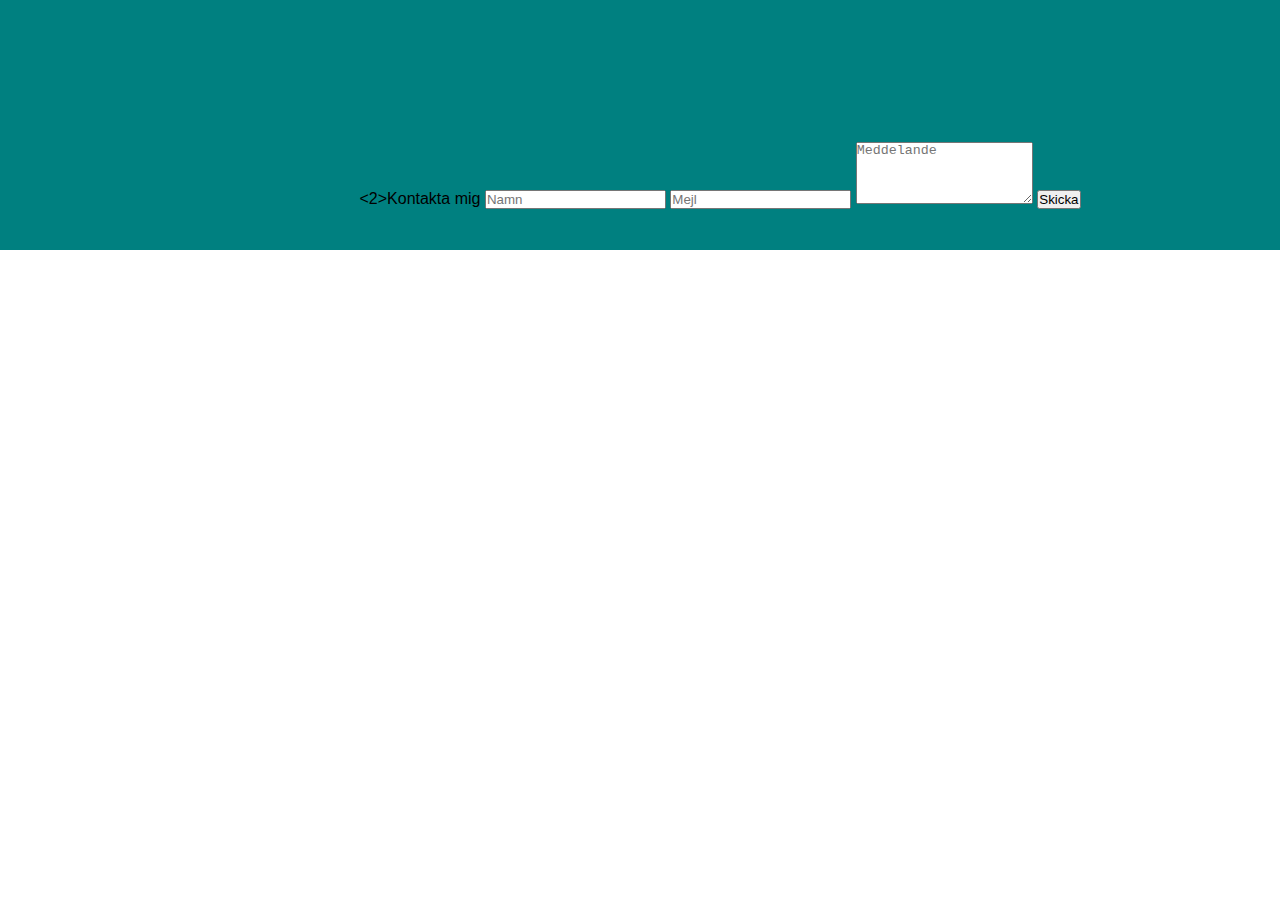
<file: kontakt.html>
<!DOCTYPE html>
<html lang="en">
<head>
    <meta charset="UTF-8">
    <meta name="viewport" content="width=device-width, initial-scale=1.0">
    <link rel="stylesheet" href="style.css">
    <title>Nina Minör Konst och Design</title>
    <meta name="description" content="Place the meta description text here.">
    <meta name=”robots” content="index, follow">
</head>

<body>
    <div class="formular">
        <form>
            <2>Kontakta mig</h2>
            <input type="text" id="namn" placeholder="Namn" required>
            <input type="email" id="mejl" placeholder="Mejl" required>
            <textarea id="meddelande" rows="4" placeholder='Meddelande'></textarea>
            <button type="submit">Skicka</button>
        </form>
    </div>

</body>
</html>
</file>
<file: style.css>
* {
    padding: 0;
    margin: 0;
    text-decoration: none;
    list-style: none;
}


body {
    font-family: 'Open Sans', sans-serif;
    background-color:white;
}


.farg {
    background-color: cadetblue;
    height: 300px;
    padding-top: 100px;
}

.kontakt {
    float: left;
}

.gap {
 padding-top: 80px ;
}


.rubrik {
    position: center;
    text-align: center;
    color:black;
}


nav {
    background: black;
    height: 80px;
    position: fixed;
    top: 0px;
    width: 100%;
    opacity: 0.4;
}

nav img{
    height: 80px;
    position: absolute;
    /*top: 10px;*/
    left: 20px;
}

nav ul{
    float: right;
    margin-right: 25px;
}

nav ul li{
    display: inline-block;
    line-height: 80px;
    margin: 0 15px;
}

nav ul li a{
    position: relative;
    color: white;
    font-size: 15px;
    padding: 5px 0;
    text-transform: uppercase;
}

nav ul li a:before{
    position: absolute;
    content: '';
    left: 0;
    bottom: 0;
    height: 3px;
    width: 100%;
    background: orangered;
    transform: scaleX(0);
    transform-origin: right;
    transition: transform .4s linear;
}   

nav ul li a:hover:before{
    transform: scaleX(1);
    transform-origin: left;
}


@media (max-width: 1118px) {
    nav img {
        left: 8%;
        }
}


@media (max-width: 994px) {
    nav img {
        left: 6%;
        top: 20px;
        width: 130px;
    }

    nav ul li a{
    font-size: 17px;  /*Kolla rimlig ändring i font size.*/
    }
}

/*

@media (max-width: 860px) {
    label btn{            
        display: block;
    }


    /*
ul{
    position: fixed;
    width: 100%;
    height: 100vh;
    background: lightslategrey;
    top: 80px;
    left: 0;
    text-align: center;
}


nav ul li{
    display: block;
    margin: 50px 0;
    line-height: 30px;
}


nav ul li a{
    font-size: 20px;
}

*/


.nav ul {
    right: -450px;
    display: none;
}


nav ul li {
    right: -450px;
    display: none;

}






.ikon {
    height: 50px;
    width: 50px;
    top: 50%;
    right: 50%;
   /* margin-left: auto; */
   right: 10px;  /*egen*/
    position:absolute;
    z-index: 8;
    cursor: pointer;
}

.ikon span{
    height: 5px;
    width: 50px;
    background-color: white;
    border-radius: 25px;
    position: absolute;
    top: 50%;
    left: 50%;
    transform: translate(-50%, -50%);
    transition: .3s ease;

}

.ikon span:nth-child(1) {
    top: 25%;
}

.ikon span:nth-child(3) {
    top: 75%;
}


.ikon.active span:nth-child(1){
    top:50%;
}

.ikon.active span:nth-child(2){
    opacity:0;
}

.ikon.active span:nth-child(3) {
    top: 50%;
    transform: translate(-50%, 50%) rotate(-45deg);
}


.meny {
    background-color:black;
    height: 100vh;
    width: 100%;
    max-width: 450px;
    position: fixed;
    top: 0;
    left: -450px;
    display: flex;
    flex-direction: column;
    justify-content: center;
    align-items: center;
    font-size: 3rem;
    transition: .3s ease;
}

.meny.active{
    left:0;
}



}


.intro {
    width: 100%;
    height: 150px;
    background-color:slategray;
    padding-top: 100px;
    padding-left: 80px;
}




.footer {
    background-color: black;
    color: white;
    /*position: fixed;*/
    bottom: 0px;
    left: 0px;
    width: 100%;
    text-align: center;
    padding: 14px;
}

/*  av någon anledning gör att man kan köra ut i kanterna alltså att studsar ut
main {
    margin-top: 100px;
    margin-bottom: 75px;
}
*/

.container {
    width: 100%;
    min height: 100vh;
    display: flex;
    align-items: center;
    justify-content: center;
    padding-top: 20px;
    /* padding: 50px 8%; */
    padding-left: 80px;
    padding-right: 80px;
}


.bilder {
    display:grid;
    grid-template-columns: repeat(auto-fill, minmax(250px, 1fr));
    grid-gap: 30px;
    column-count: 3;

}

.bilder img {
    width: 100%;
}

.bilder .bild:hover img {
    opacity: .5;
  }




.lightbox {
    position: fixed;
    max-width: 700px;
    width: 100%;
    top: 50%;
    left: 50%;
    transform: translate(-50%, -50%) scale(0.9);
    background: red;
    padding: 0 5px 5px 5px;
    border-radius: 3px;
    box-shadow: 0px 0px 15px rgb(0,0,0,0.2);
    opacity: 0;
    pointer-events: none;
}


.lightbox.show {
    opacity: 1;
    pointer-events: auto;
    transform: translate(-50%, -50%) scale(1);
    transition: all 0.3s ease;
}

.lightbox .detaljer {
    display: flex;
    align-items: center;
    padding: 12px 15px 12px 10px;
    justify-content: right;
}


.bildbox .detaljer .p {
    color:blue;
    cursor: pointer;
    font-size: 20px;

}


.lightbox .bildbox {
    display: flex;
    width: 100%;
    align-items: center;
    padding: 12px 15px 12px 10px;
    justify-content: space-between;
}

.bildbox .slide {
    position: absolute;
    top: 50%;
    transform: translateY(-50%);
    font-size: 30px;
    cursor: pointer;
    color: white;
    width: 60%;
    height: 50%;
    line-height: 50px;
    text-align: center;
}

.bildbox .slide.fore{
    left: 0;
}



.bildbox .slide.nasta{
    right: 0;
}


.lightbox .bildbox img{
    width: 100%;
    border-radius: 0 0 3px 3px;
    
}























.formular {
    width: 100%;
    display: flex;
    position: right;
    align-items: center;
    justify-content: center;
    height: 150px;
    background-color:teal;
    padding-top: 100px;
    padding-left: 80px;
}




{
    background:;
    display: flex;
    flex-direction: column;
    padding: 2vw 4vw;
}

/*

.hamburger {
    display: flex;
    position: absolute;
    top: 15px;
    right: 15px;
    z-index: 2;
    cursor: pointer;
    background-color: blue;
}


.hamburger input {
    pointer-events: none;
    width: 100px;
    height: 100px;
    color:chocolate;
    appearance: none;
}



.hamburger:has(input:checked){
    background-color:chartreuse;
    position: fixed;
    height: 400px;
    weight: 400px;
    z-index: 3
}





.meny {
    background-color:blueviolet;
    height: 100vh;
    position: fixed;
    height: 400px;
    weight: 400px;
    z-index:4;
}


.hamburger:has(input:checked) + .meny{
translate: none;

}
*/







/*

#check:checked ~ ul{
    left: 0;
}

#check:checked ~ label #btn
display: none; 
}

#check:checked ~ label #cancel
display: block;
}
</file>
